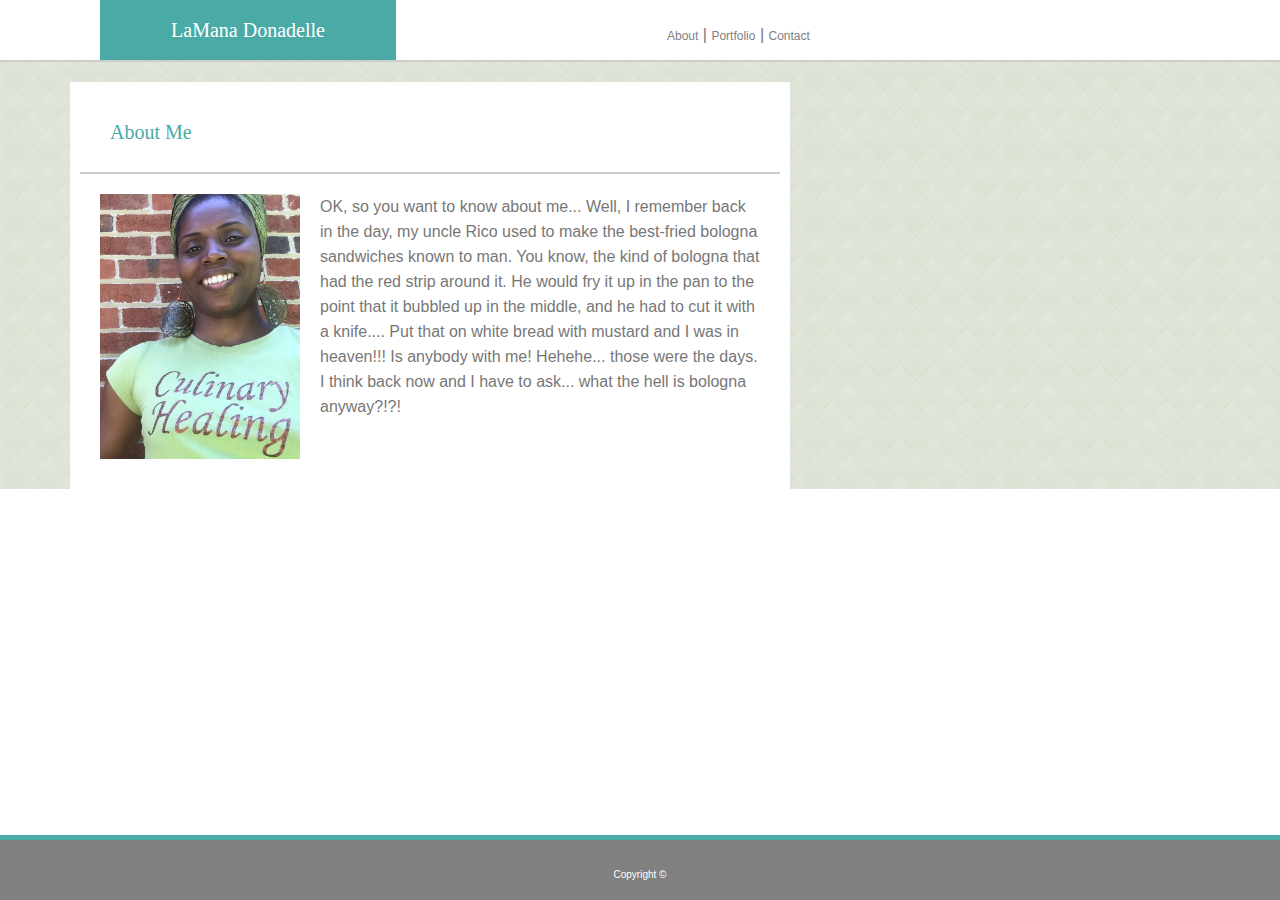
<file: index.html>
<html>
   <head>
      <title>Portfolio :: LaMana Donadelle </title>
      <meta name="viewport" content="width=device-width, initial-scale=1">
      <link rel="stylesheet" href="assets/css/reset.css">
      <link rel="stylesheet" href="assets/css/style.css">
   </head>
   <body>
      <div class="mast">
         <header>
            LaMana Donadelle
         </header>
         <nav>
            <a href="index.html">About</a> | <a href="portfolio.html">Portfolio</a> | <a href="contact.html">Contact</a>
         </nav>
       </div>
      <section>
         <div class="mainbody">
         <h1>About Me</h1>
         <img src="images/profilepic.JPG" alt="LaMana Donadelle" width="200px">
         <p class="content">OK, so you want to know about me... Well, I remember back in the day, my uncle Rico used to make the best-fried bologna sandwiches known to man. You know, the kind of bologna that had the red strip around it. He would fry it up in the pan to the point that it bubbled up in the middle, and he had to cut it with a knife.... Put that on white bread with mustard and I was in heaven!!! Is anybody with me! Hehehe... those were the days. I think back now and I have to ask... what the hell is bologna anyway?!?!

 

</p>
         </div>
      </section>
       <footer>Copyright &copy;</footer>
           
      
   </body>
</html>
</file>
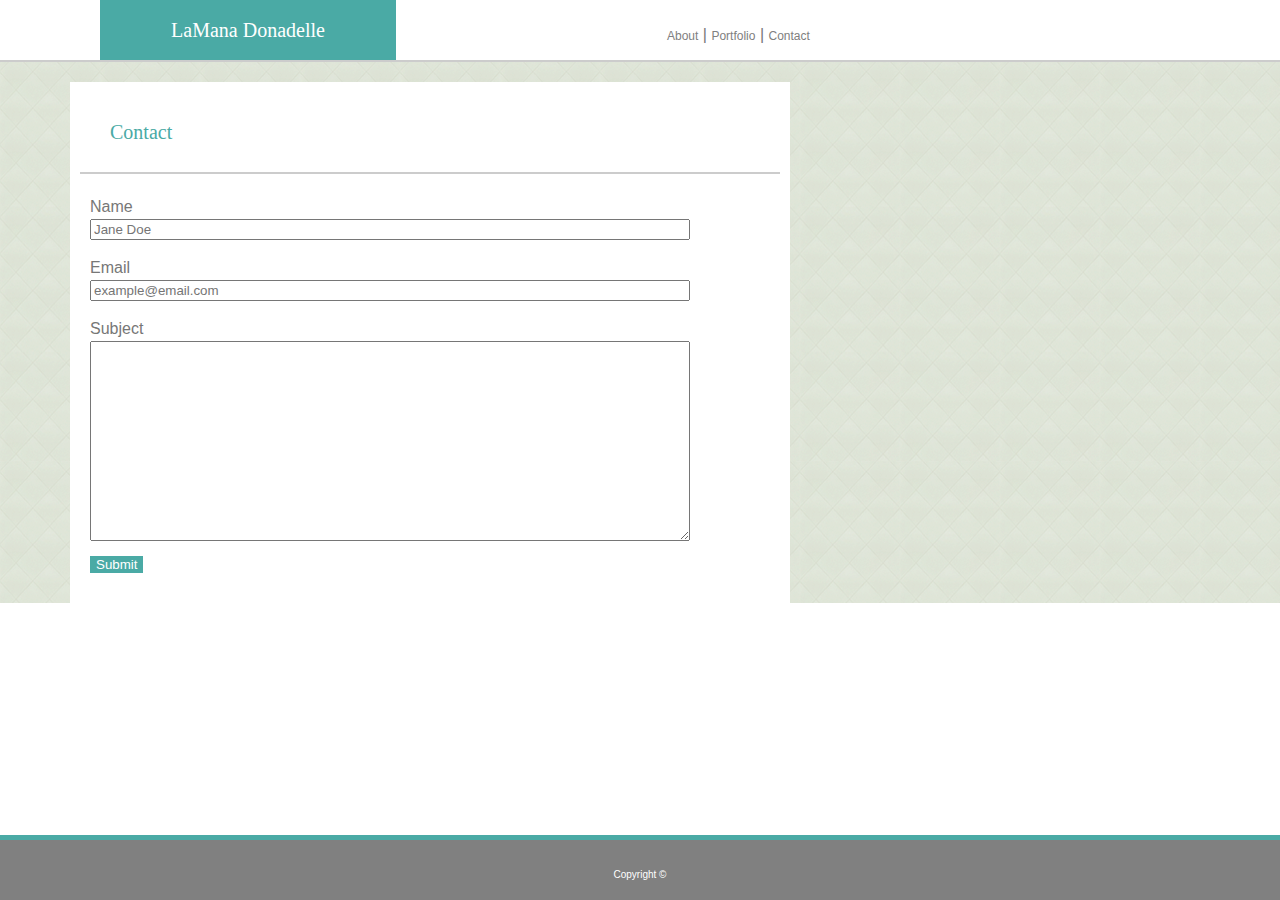
<file: contact.html>
<html>
   <head>
      <title>Contact :: LaMana Donadelle </title>
      <meta name="viewport" content="width=device-width, initial-scale=1">
      <link rel="stylesheet" href="assets/css/reset.css">
      <link rel="stylesheet" href="assets/css/style.css">
   </head>
   <body>
      <div class="mast">
         <header>
            LaMana Donadelle
         </header>
         <nav>
            <a href="index.html">About</a> | <a href="portfolio.html">Portfolio</a> | <a href="contact.html">Contact</a>
         </nav>
       </div>
      <section>
      <div class="mainbody">
          <h1>Contact</h1>
         <form action="#" class="content">
            <div >
               <label for="name"> Name</label>
            </div>
            <div>
               <input type="text" id="name" name="name" placeholder="Jane Doe">
            </div>
            <div>
               <label for="email">Email</label>
            </div>
            <div>
               <input type="text" id="email" name="email" placeholder="example@email.com">
            </div>
            <div>
               <label for="subject">Subject</label>
            </div>
            <div>
               <textarea id="subject" name="subject" placeholder="" style="height:200px"></textarea>
            </div>
<div>
   </div>
    <input id="submit" type="submit" value="Submit">
    </div>
        
      </section>
       <footer>Copyright &copy;</footer>
           
      
   </body>
</html>
</file>
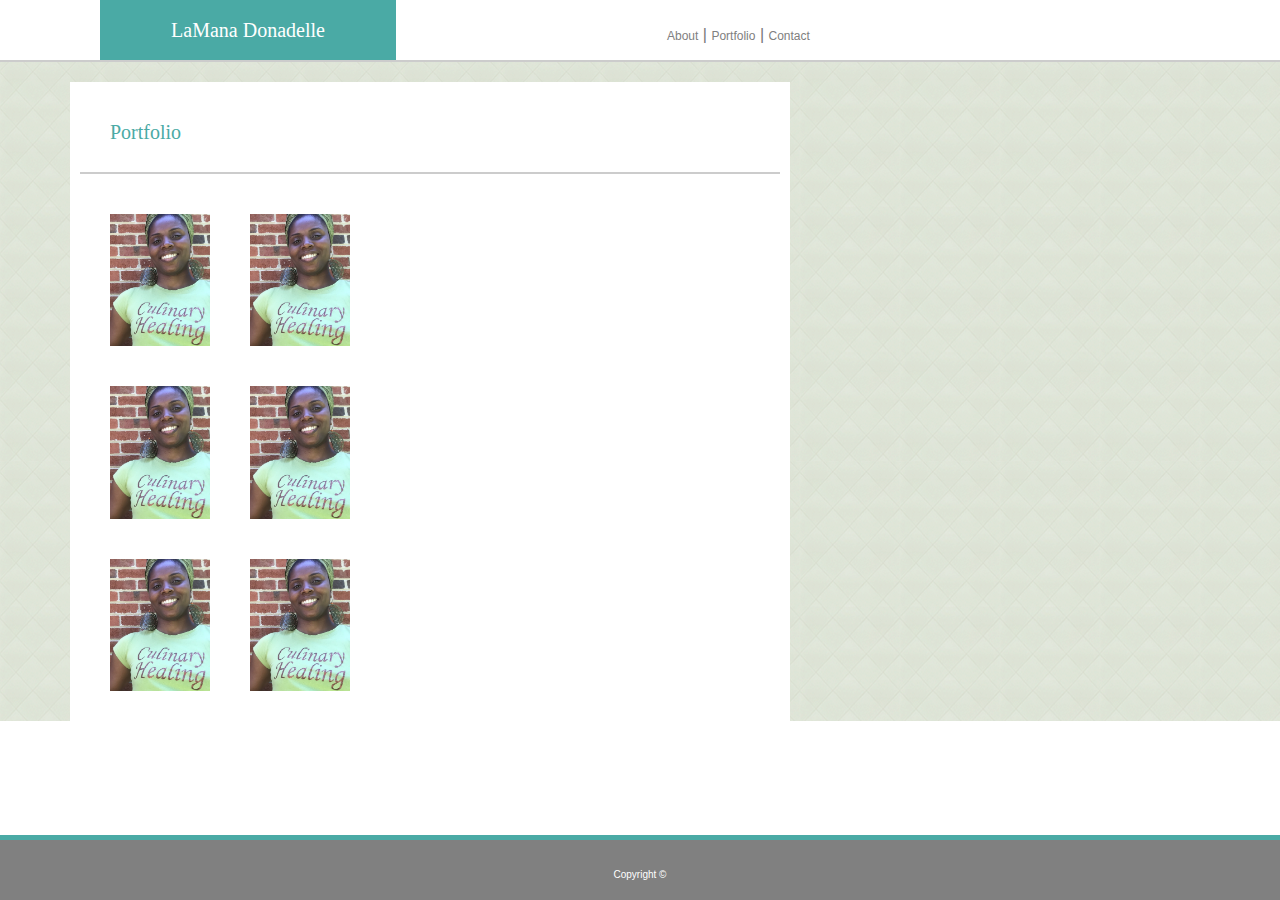
<file: portfolio.html>
<html>
   <head>
      <title>Portfolio :: LaMana Donadelle </title>
      <meta name="viewport" content="width=device-width, initial-scale=1">
      <link rel="stylesheet" href="assets/css/reset.css">
      <link rel="stylesheet" href="assets/css/style.css">
   </head>
   <body>
      <div class="mast">
         <header>
            LaMana Donadelle
         </header>
         <nav>
            <a href="index.html">About</a> | <a href="portfolio.html">Portfolio</a> | <a href="contact.html">Contact</a>
         </nav>
       </div>
       <section>
      <div class="mainbody">
         <h1>Portfolio</h1>
         <p class="portfolio">  
         <img src="images/profilepic.JPG" alt="LaMana Donadelle" width="100px">
        <img src="images/profilepic.JPG" alt="LaMana Donadelle" width="100px">
        </p>
       <p class="portfolio">  
         <img src="images/profilepic.JPG" alt="LaMana Donadelle" width="100px">
        <img src="images/profilepic.JPG" alt="LaMana Donadelle" width="100px">
        </p>
<p class="portfolio">  
         <img src="images/profilepic.JPG" alt="LaMana Donadelle" width="100px">
        <img src="images/profilepic.JPG" alt="LaMana Donadelle" width="100px">
        </p>
 

</p>
         </div>
         </section>
       <footer>Copyright &copy;</footer>
           
      
   </body>
</html>
</file>
<file: assets/css/style.css>
body {
   font-family:'Arial', 'Helvetica Neue', Helvetica, sans-serif;
   color:#777777;
   width: 100%;
}
.mast {
   border-bottom: 2px solid#cccccc;
   position:fixed;
   width: 100%;
   margin-top:0px;
   z-index: 100;
   background-color:white;
   }
header {
   background-color: #4aaaa5;
   color:#ffffff;
   font-size: 20px;
   font-family: 'Georgia', Times, Times New Roman, serif;
   width: 20%;
   text-align:center;
   padding:20px 20px 20px 20px ;
   margin-left:100px;
   margin-bottom: -20px;
}
   
h1 {
   font-size: 20px;
   font-family: 'Georgia', Times, Times New Roman, serif;
   color:#4aaaa5;
   padding:30px;
   border-bottom: 2px solid #cccccc;
}
nav {
   margin-left:650px;
   margin-top:-50px;
   padding:17px ;
}
a {
   text-decoration: none;
   color:grey;
   font-size:12px;
}
section {
 position:absolute;
 background-image: url("../../images/tiles.png"); 
  border:#dddddd;
   width: 100%;
  margin-top:61px;
}
img {
   float:left;
   padding: 20px;
}
.mainbody {
  background-color: white;
  width:700px;
  border:#dddddd;
  float:left;
  margin-left:70;
  margin-top:21px;
  padding:10px;
}
.content {
     padding:20px 20px 20px 10px;
     line-height:25px;
}
footer {
  color:white;
    position: fixed;
    bottom: 0px;
    height: 30px;
    margin: 0px auto;
   background-color: grey;
   text-align: center;
   font-size: 10px;
    width: 100%;
   padding:0px;
   padding-top:30px;
   z-index: 1;
   border-top: 5px solid#4aaaa5;
   
}

#name {
   width:600px;
   margin-bottom:15px;
   
}
#email {
   width:600px;
   margin-bottom:15px;
}
#subject {
   width:600px;
   margin-bottom:15px;
}
#submit {
   background-color:#4aaaa5;
   color:white;
   border:0px;
}
.portfolio {
     padding:20px 20px 20px 10px;
     line-height:25px;
      width:400px;
      bottom-margin:20;
}

@media screen and (max-width:780px){
body{ 
    width: 780px;
    background-color: white;
}
.mast {
    width:100%;
}
header {
   width:45%;
    margin-left:10px;
}
nav {
   width:45%;
   margin-left:400px;
}
.mainbody {
  background-color: white;
  width:90%;
  
}
content {
   width: 90%;
   margin-right:10px;
   padding:10px;
   background-color: white;
   
}
section {
   background-color: white;
  
   border:#dddddd;
   width: 90%;
   margin-top:41px;
}
}

@media screen and (max-width:640px){
body{ 
    width: 100%%;
}
.mainbody {
  background-color: white;
  width:100%;
  border:#dddddd;
   margin-left:10px;
    margin-right:10px;
  padding:10px;
  float:none;
}

.mast {
   width: 100%;
   text-align:center;
    position:relative;
   }
header {
    width: 100%;
    float:left;
     margin:5px;
    
}
nav {
   width: 100%;
   margin:5px;
   float:left;
   background-color:grey;
   color:white;
   text-align:center;
   }
content {
   width: 100%;
   margin-right:10px;
   padding:10px;
}
a {
   text-decoration: none;
   color:orange;
   font-size:12px;
}
section {
 position:relative;
   background-color: white;
   border:#dddddd;
   width: 100%;
  margin-top:41px;
}
form {
   width:100%;
   margin-bottom:15px;
   margin-right:10px; 
   
}
input  {
  width: 90%;
  
}
img {
   width:100%;
}

}
</file>
